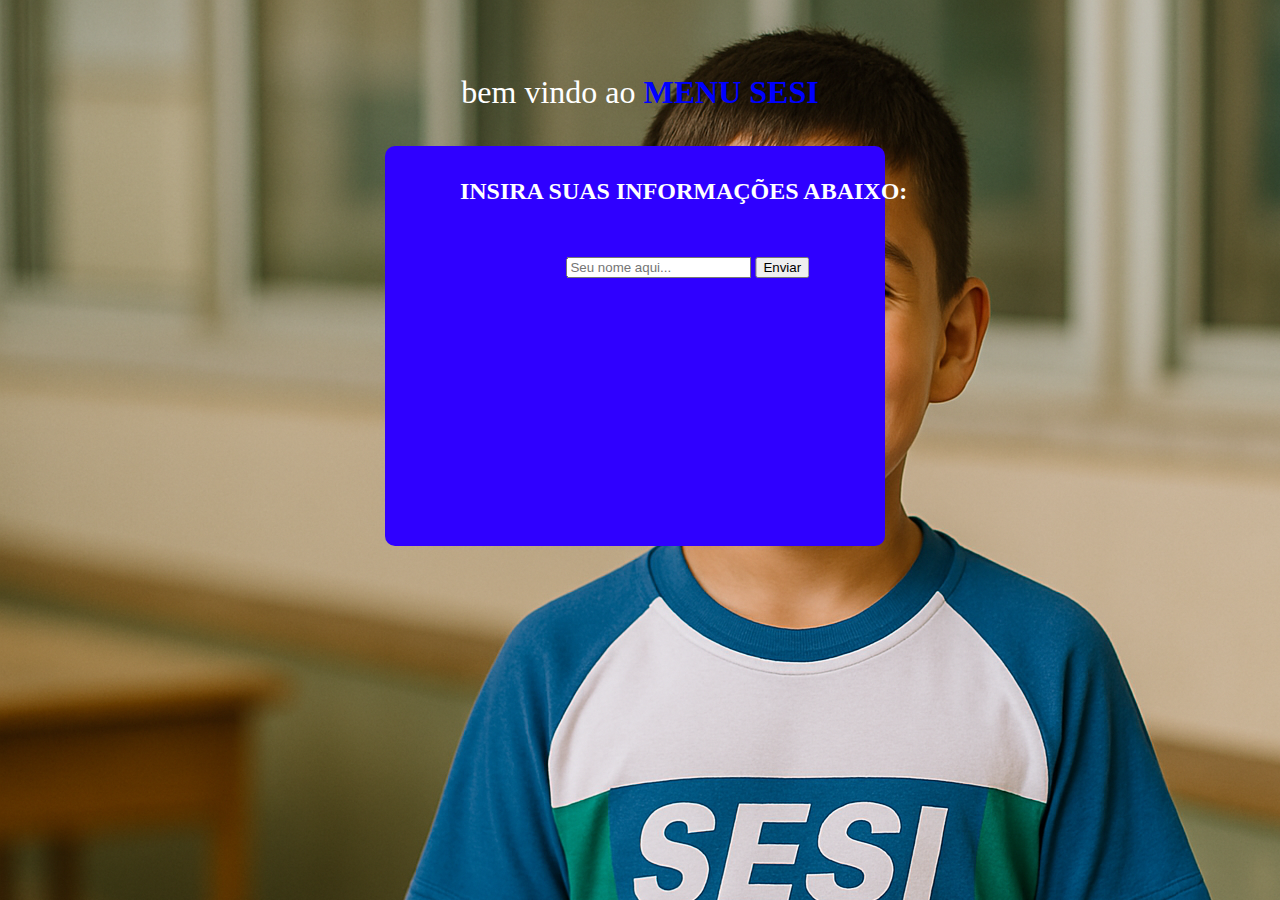
<file: index.html>
<!DOCTYPE html>
<html lang="pt-br">
<head>
    <meta charset="UTF-8">
    <meta name="viewport" content="width=device-width, initial-scale=1.0">
    <title>MENU SESI</title>
    <link rel="stylesheet" href="style2.css">
</head>
<body>
    <div class="Insira">

        <span style="color: rgb(255, 255, 255);"><H2>INSIRA SUAS INFORMAÇÕES ABAIXO:</H2></span>
    </div>
    

    <div class="texto1"
<h1><span style="color: rgb(255, 255, 255);"> bem vindo ao</span> <span style="color: blue;"><strong>MENU SESI</strong></H1></span>
</div>

<div class="quadrado">
    </div>


    <div class="caixa">
        <form id="form">
            <input type="text" id="nome" name="nome" required placeholder="Seu nome aqui..." />
            <button type="submit">Enviar</button>
          </form>
          </div>

          <script>
            const form = document.getElementById('form');
            form.addEventListener('submit', function (event) {
              event.preventDefault();
        
              const nome = document.getElementById('nome').value;
        
              
              const dados = { nome: nome };
              localStorage.setItem("nomeSalvo", JSON.stringify(dados));
        
              
              window.location.href = "index2.html";
            });
          </script>
    
</body>
</html>
</file>
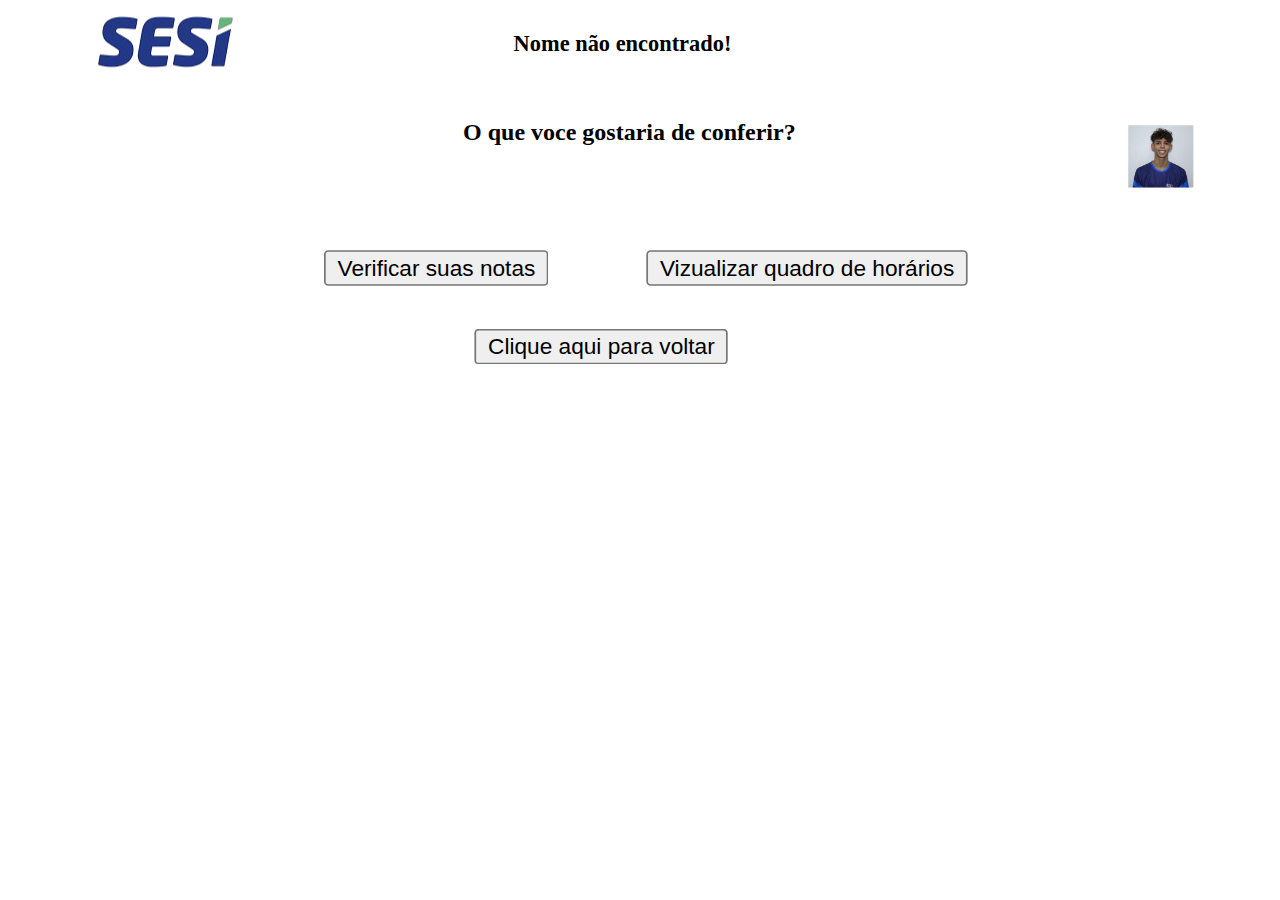
<file: index2.html>
<!DOCTYPE html>
<html lang="pt-br">
<head>
    <meta charset="UTF-8">
    <meta name="viewport" content="width=device-width, initial-scale=1.0">
    <title>Area do aluno</title>
    <link rel="stylesheet" href="style3.css">
</head>
<body>
    <div class="sesi">

        <img src="sesi.png" alt="">
    
    </div>

    <div class="usuariox">
        <body>
            <h1 id="mensagem"></h1>
          
            <script>
              const dadosSalvos = localStorage.getItem("nomeSalvo");
          
              if (dadosSalvos) {
                const obj = JSON.parse(dadosSalvos);
                const nome = obj.nome;
                document.getElementById("mensagem").textContent = `Olá, ${nome}! Seja bem-vindo(a)!`;
              } else {
                document.getElementById("mensagem").textContent = "Nome não encontrado!";
              }
            </script>
    </div>

    <div class="userpic">
        <img src="userpic.jpg" alt="">
    </div>
    

   
    <div class="quadrado"></div>
  
    <div class="fazer">
      <H2>O que voce gostaria de conferir?</H2>
    </div>

    <div class="Notas">
            <button id="meuBotao">Verificar suas notas</button>

        <script>
          document.getElementById("meuBotao").addEventListener("click", function () {
            window.location.href = "index4.html";
          });
        </script>
        <div class="Hora">
            <button id="horario">Vizualizar quadro de horários</button>
            
            <script>
                document.getElementById("horario").addEventListener("click", function () {
                    window.location.href= "index3.html";
                });
            </script>
        </div>
        
    <div class="Voltar">

      <button id="voltar">Clique aqui para voltar</button>

      <script>
        document.getElementById("voltar").addEventListener("click", function () {
          window.location.href= "index.html"
        });
      </script>

      </button>
    </div>

    
</body>
</html>
</file>
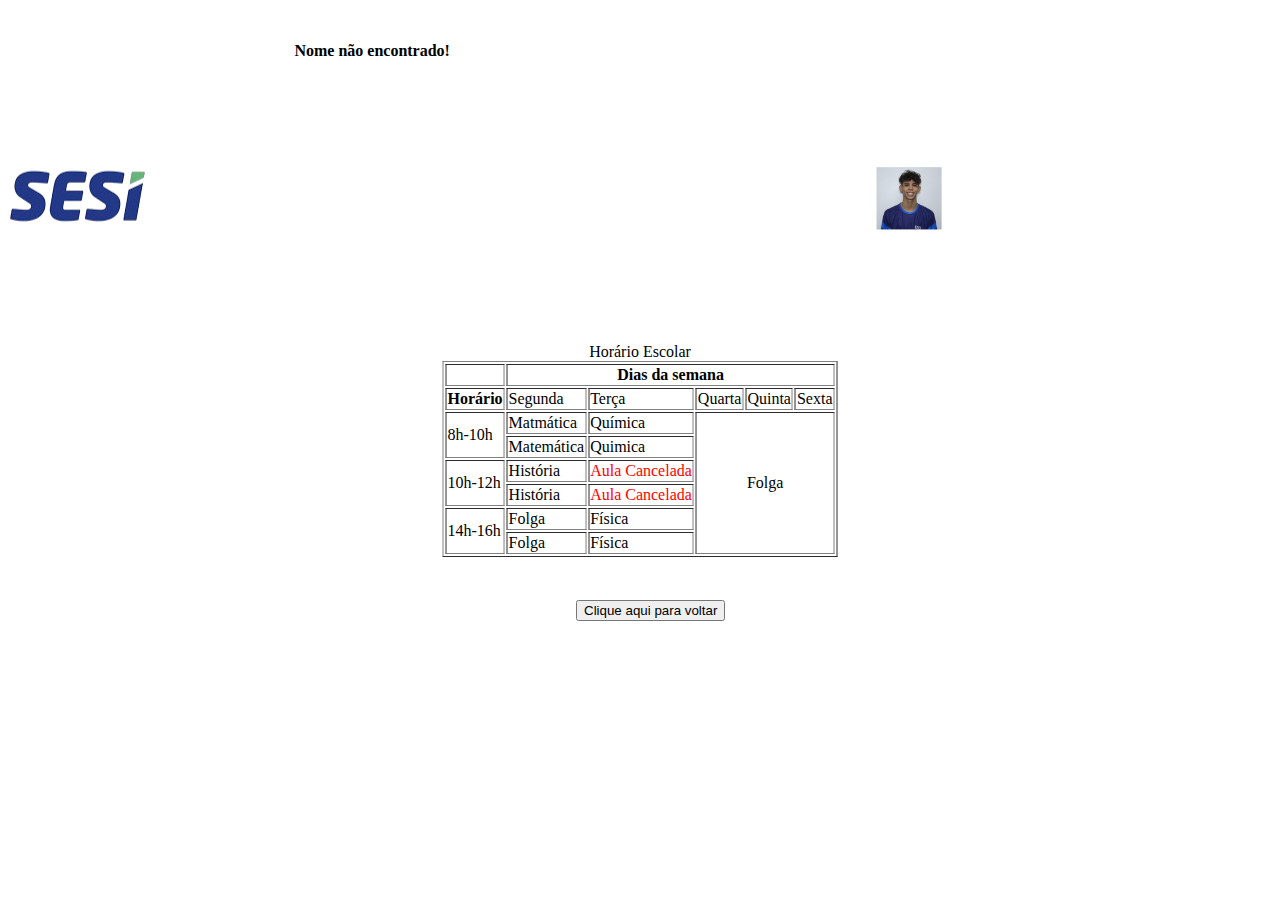
<file: index3.html>
<!DOCTYPE html>
<html lang="pt-br">
<head>
    <meta charset="UTF-8">
    <meta name="viewport" content="width=device-width, initial-scale=1.0">
    <title>Tabela</title>
    <link rel="stylesheet" href="style.css">
    <style>
        body{
            margin: 0;
            padding: 0;
        }
    </style>
</head>
<body>

    <div class="sesi">

        <img src="sesi.png" alt="">
    
    </div>

    <div class="usuariox">
        <body>
            <h1 id="mensagem"></h1>
          
            <script>
              const dadosSalvos = localStorage.getItem("nomeSalvo");
          
              if (dadosSalvos) {
                const obj = JSON.parse(dadosSalvos);
                const nome = obj.nome;
                document.getElementById("mensagem").textContent = `Olá, ${nome}! Seja bem-vindo(a)!`;
              } else {
                document.getElementById("mensagem").textContent = "Nome não encontrado!";
              }
            </script>
    </div>

    <div class="userpic">
        <img src="userpic.jpg" alt="">
    </div>
    

   
    <div class="quadrado"></div>

    <div class="tabela"> 
    <table border="1">
        <Caption>Horário Escolar</Caption>
        <tr>
            <th></th>
            <th colspan="10">Dias da semana</th> 

        
        </tr>
        <tr>
            <th>Horário</th>
            <td>Segunda</td>
            <td>Terça</td>
            <td>Quarta</td>
            <td>Quinta</td>
            <td>Sexta</td>
        </tr>

        <tr>
            <td rowspan="2">8h-10h</td>
           <td>Matmática</td>
           <td>Química</td>

           <td  align="center" rowspan="10" colspan="10"> Folga</td>
           
        </tr>
        <tr>
            <td>Matemática</td>
            <td>Quimica</td>
            
        </tr>
        
        <tr>
            <td rowspan="2">10h-12h</td>
            <td>História</td>
            <td><span style="color: red;">Aula Cancelada</span></td>

        </tr>

        <tr>
            <td>História</td>
            <td><span style="color: red;">Aula Cancelada</span></td>
        </tr>
        
        <tr>

          <td rowspan="2">14h-16h</td>
          <td>Folga</td>
          <td>Física</td>
        </tr>
        <tr>
            <td>Folga</td>
            <td>Física</td>
        </tr>
    </tr>    
    </table>
</div>

<div class="Voltar">

    <button id="voltar">Clique aqui para voltar</button>

    <script>
      document.getElementById("voltar").addEventListener("click", function () {
        window.location.href= "index2.html"
      });
    </script>

    </button>
  </div>

    
</body>
</html>
</file>
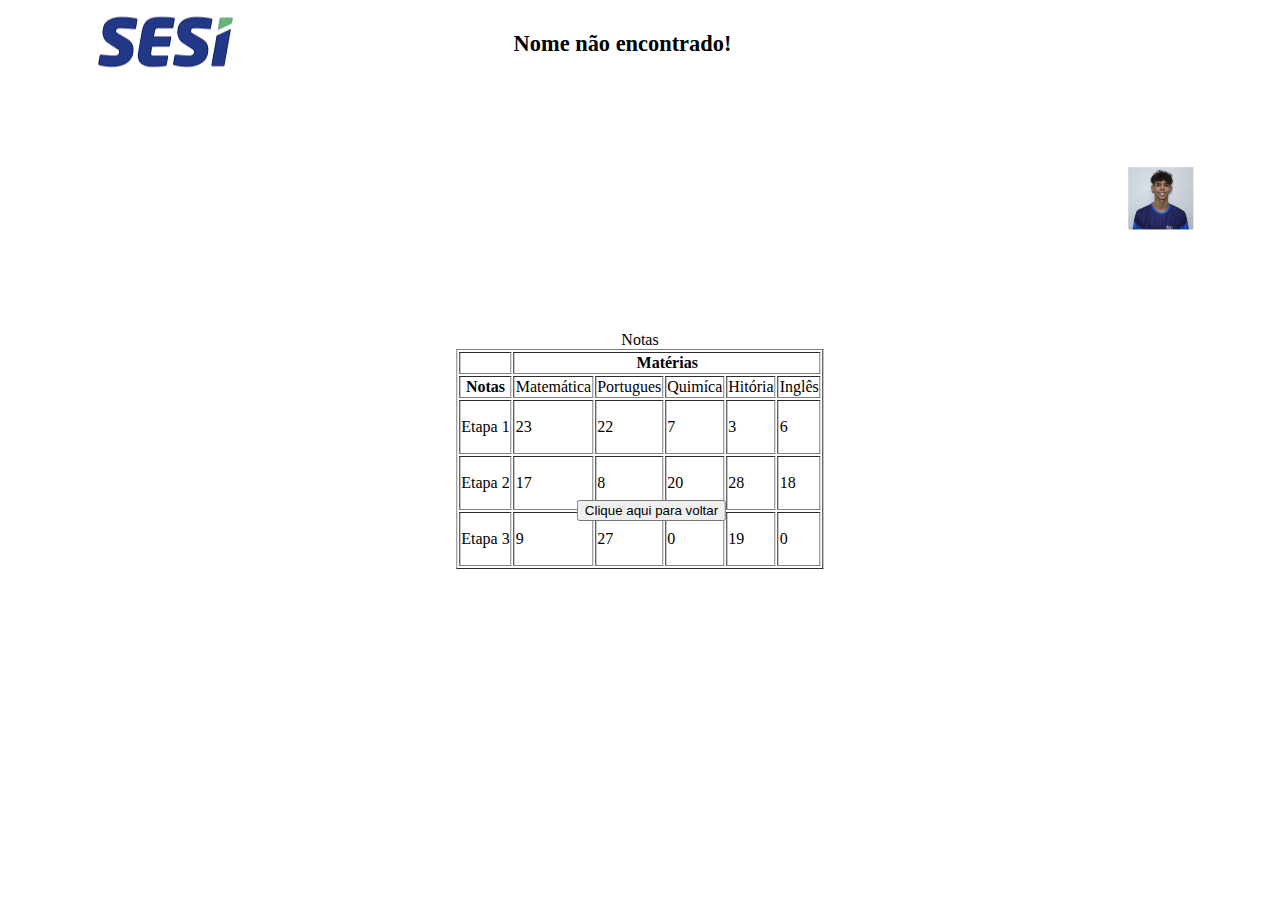
<file: index4.html>
<!DOCTYPE html>
<html lang="pt-br">
<head>
    <meta charset="UTF-8">
    <meta name="viewport" content="width=device-width, initial-scale=1.0">
    <title>Notas</title>
    <link rel="stylesheet" href="style4.css">
</head>
<body>
    <div class="sesi">

        <img src="sesi.png" alt="">
    
    </div>

    <div class="usuariox">
        <body>
            <h1 id="mensagem"></h1>
          
            <script>
              const dadosSalvos = localStorage.getItem("nomeSalvo");
          
              if (dadosSalvos) {
                const obj = JSON.parse(dadosSalvos);
                const nome = obj.nome;
                document.getElementById("mensagem").textContent = `Olá, ${nome}! Seja bem-vindo(a)!`;
              } else {
                document.getElementById("mensagem").textContent = "Nome não encontrado!";
              }
            </script>
    </div>

    <div class="userpic">
        <img src="userpic.jpg" alt="">
    </div>
    
</div>

   
   <div class="tabela">

   
   
    <table border="1">
        <Caption>Notas</Caption>
        <tr>
            <th></th>
            <th colspan="10">Matérias</th> 

        
        </tr>
        <tr>
            <th>Notas</th>
            <td>Matemática</td>
            <td>Portugues</td>
            <td>Quimíca</td>
            <td>Hitória</td>
            <td>Inglês</td>
        </tr>

        <tr>
            <td>Etapa 1</td>
            <td><p id="numero"></p>

                <script>
                  const numeroAleatorio = Math.floor(Math.random() * 31); // 0 a 100
                  document.getElementById("numero").innerText = numeroAleatorio;
                </script></td>
                <td><p id="numero2"></p>

                    <script>
                      const numeroAleatorio2 = Math.floor(Math.random() * 31); // 0 a 100
                      document.getElementById("numero2").innerText = numeroAleatorio2;
                    </script></td>
                    <td><p id="numero3"></p>

                        <script>
                          const numeroAleatorio3 = Math.floor(Math.random() * 31); // 0 a 100
                          document.getElementById("numero3").innerText = numeroAleatorio3;
                        </script></td>
                        <td><p id="numero4"></p>

                            <script>
                              const numeroAleatorio4 = Math.floor(Math.random() * 31); // 0 a 100
                              document.getElementById("numero4").innerText = numeroAleatorio4;
                            </script></td>
                            <td><p id="numero5"></p>

                                <script>
                                  const numeroAleatorio5 = Math.floor(Math.random() * 31); // 0 a 100
                                  document.getElementById("numero5").innerText = numeroAleatorio5;
                                </script></td>
        </tr>
        <tr>
            <td>Etapa 2</td>
            <td><p id="numero6"></p>

                <script>
                  const numeroAleatorio6 = Math.floor(Math.random() * 31); // 0 a 100
                  document.getElementById("numero6").innerText = numeroAleatorio6;
                </script></td>  
                <td><p id="numero7"></p>

                    <script>
                      const numeroAleatorio7 = Math.floor(Math.random() * 31); // 0 a 100
                      document.getElementById("numero7").innerText = numeroAleatorio7;
                    </script></td>
                    <td><p id="numero8"></p>

                        <script>
                          const numeroAleatorio8 = Math.floor(Math.random() * 31); // 0 a 100
                          document.getElementById("numero8").innerText = numeroAleatorio8;
                        </script></td>
                        <td><p id="numero10"></p>

                            <script>
                              const numeroAleatorio10 = Math.floor(Math.random() * 31); // 0 a 100
                              document.getElementById("numero10").innerText = numeroAleatorio10;
                            </script></td>
                            <td><p id="numero11"></p>

                                <script>
                                  const numeroAleatorio11 = Math.floor(Math.random() * 31); // 0 a 100
                                  document.getElementById("numero11").innerText = numeroAleatorio11;
                                </script></td>
        </tr>
        <tr>
         <td>Etapa 3</td>
         <td><p id="numero12"></p>

            <script>
              const numeroAleatorio12 = Math.floor(Math.random() * 31); // 0 a 100
              document.getElementById("numero12").innerText = numeroAleatorio12;
            </script></td>
            <td><p id="numero14"></p>

                <script>
                  const numeroAleatorio14 = Math.floor(Math.random() * 31); // 0 a 100
                  document.getElementById("numero14").innerText = numeroAleatorio14;
                </script></td>
                <td><p id="numero15"></p>

                    <script>
                      const numeroAleatorio15 = Math.floor(Math.random() * 31); // 0 a 100
                      document.getElementById("numero15").innerText = numeroAleatorio15;
                    </script></td>
                    <td><p id="numero16"></p>

                        <script>
                          const numeroAleatorio16 = Math.floor(Math.random() * 31); // 0 a 100
                          document.getElementById("numero16").innerText = numeroAleatorio16;
                        </script></td>
                        <td><p id="numero17"></p>

                            <script>
                              const numeroAleatorio17 = Math.floor(Math.random() * 31); // 0 a 100
                              document.getElementById("numero17").innerText = numeroAleatorio17;
                            </script></td>
                    
        </tr>
        
   
    </tr>  
    </table>
</div>

<div class="Voltar">

  <button id="voltar">Clique aqui para voltar</button>

  <script>
    document.getElementById("voltar").addEventListener("click", function () {
      window.location.href= "index2.html"
    });
  </script>

  </button>
</div>

    
</body>
</html>
</file>
<file: style2.css>
.texto1{
    text-align: center;
    transform: translateY(1cm);
    scale: 200%;
}

    
    
    
    
.quadrado {
    width: 500px;
    height: 400px;
    background-color: rgb(47, 0, 255);
    border-radius: 10px;    
    z-index: 1;
    position: absolute;
    left: 50%;
    right: 50%;
    transform: translate(-51%, 30%);

}

.Insira{

    position: absolute;
    transform: translate(101%, 225%);
    z-index: 2;
}

.caixa{

    position: absolute;
    z-index: 2;
    transform: translate(230%, 1100%);
}

body {
    background-image: url(sesiback.png);
    
  }
</file>
<file: style3.css>
.tabela {
    position: absolute;
    top: 50%;
    left: 50%;
    transform: translate(-50%, -50%);
}

body{

    background-color: rgb(255, 255, 255);
}

.quadrado {
    width: 20000px;
    height: 100px;
    background-color: rgb(255, 255, 255);
    z-index: 1;
}

.sesi{
 position: absolute;

    z-index: 2;
    transform: translate(20%, -40%) scale(1,1);
}

.userpic{

position: absolute;
top: 50%;
left: 50%;
transform: translate(70%, -120%) scale(0.15);
border-radius: 50%;

}


.usuariox{

    
    transform: translate(25%, 10%) scale(70%)
    
}



.fazer{
     
    transform: translate(36%, -300%);
}



.Notas{
 transform: translate(60%, 40%) scale(1.7);
 
}

.Hora{

    transform: translate(15%, -100%) ;
}


.Voltar{

    transform: translate(7%, 20%);
}
</file>
<file: style.css>
.tabela {
    position: absolute;
    top: 50%;
    left: 50%;
    transform: translate(-50%, -50%);
}

body{

    background-color: rgb(255, 255, 255);
}

.quadrado {
    width: 20000px;
    height: 100px;
    background-color: rgb(255, 255, 255);
    z-index: 1;
}

.sesi{
 position: absolute;

    z-index: 2;
    top: 50%;
    left: 50%;
    transform: translate(-300%, -160%) scale(1,1);
}

.userpic{

position: absolute;
top: 50%;
left: 50%;
transform: translate(12%, -110%) scale(0.15);

}


.usuariox{

    
    transform: translate(-2%, 30%) scale(50%)
    
}

.Voltar{

    transform: translate(45%, 2000%);
}
</file>
<file: style4.css>
.sesi{
    position: absolute;
   
       z-index: 2;
       transform: translate(20%, -40%) scale(1,1);
   }


   .userpic{

    position: absolute;
    top: 50%;
    left: 50%;
    transform: translate(70%, -110%) scale(0.15);
    border-radius: 50%;
    
    }

    .usuariox{

    
        transform: translate(25%, 10%) scale(70%)
        
    }


    .tabela {
        position: absolute;
        top: 50%;
        left: 50%;
        transform: translate(-50%, -50%);
    }

    .Voltar{

        transform: translate(45%, 2000%);
    }
</file>
